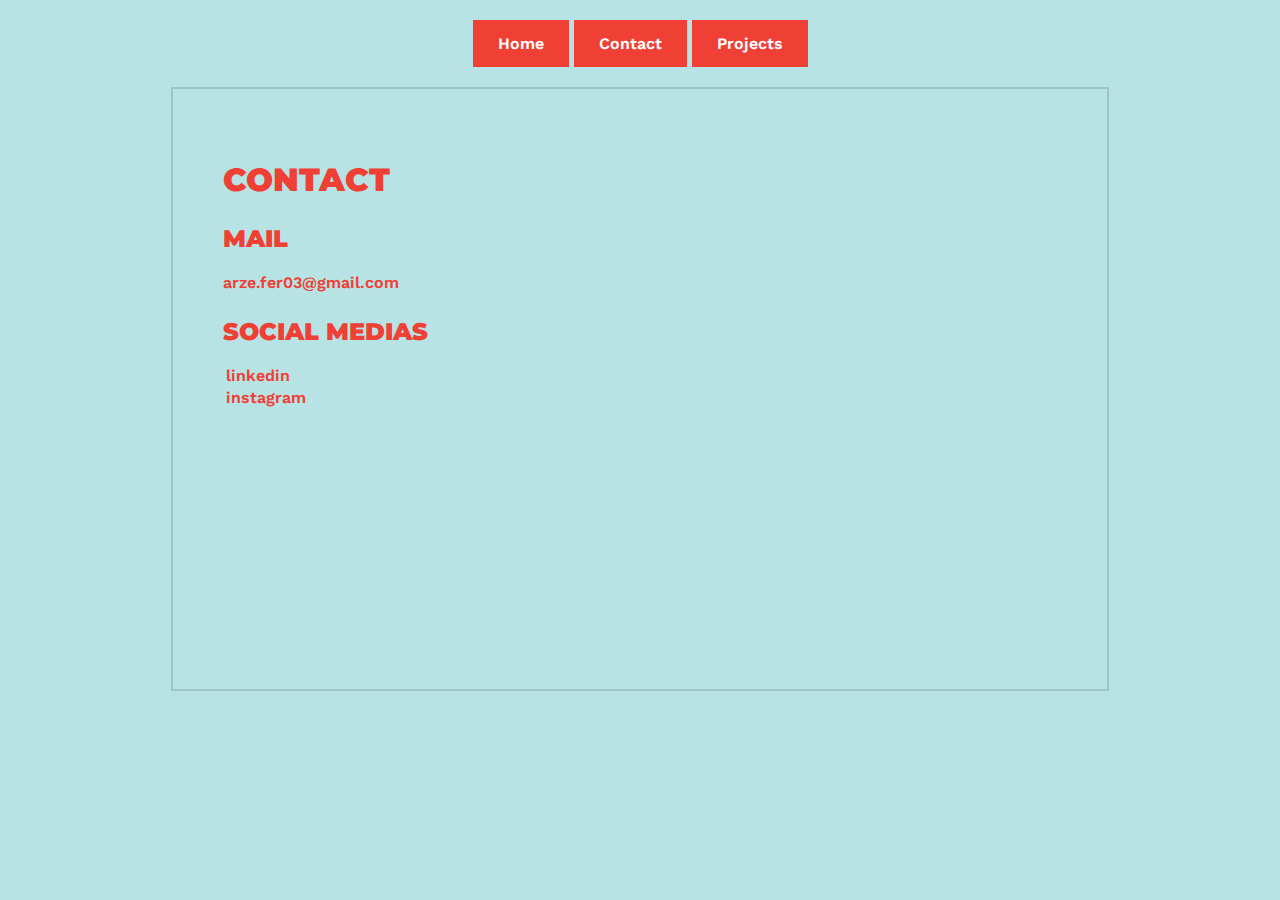
<file: contact.html>
<!DOCTYPE html>
<html lang="en">
<head>
    <meta charset="UTF-8">
    <meta name="viewport" content="width=device-width, initial-scale=1.0">
    <title>Axel Holberg gay Ferrufino Arze</title>
    <link rel="stylesheet" href="styles.css">
    <link rel="stylesheet" href="https://fonts.googleapis.com/css?family=Montserrat:900|Work+Sans:300">
    <link rel="icon" href="icon.png">
</head>
<body>
    <nav class="navbar">
        <a href="/">Home</a>
        <a href="/contact.html">Contact</a>
        <a href="/projects.html">Projects</a>
    </nav>
    
    <div id="container">
        <div class="contact">
            <h1>CONTACT</h1>
            <div class="tabs">
                <div class="mail">
                    <h2>MAIL</h2>
                    <a href="mailto:arze.fer03@gmail.com" target="_blank">arze.fer03@gmail.com</a>
                </div>
                <div class="social">
                    <h2>SOCIAL MEDIAS</h2>
                    <ul>
                        <li><a target="_blank" href="https://www.linkedin.com/in/axel-ferrufino/">linkedin</a></li>
                        <li><a target="_blank" href="https://www.instagram.com/axel._.fer/">instagram</a></li>
                    </ul>
                </div>
            </div>
        </div>
    </div>
</body>
</html>
</file>
<file: styles.css>
#esempio{
    width: 300px;   /*content*/
    padding: 50px; /*outside of content*/
    border: 15px solid green; /*outside of padding*/
    margin: 20px; /*outside of border*/
}

body{
    font-family: 'Work Sans', sans-serif;
    font-weight: 600;
    background-color: #b7e3e4;
}

h1, h2, h3, h4, h5, h6 {
    font-family: 'Montserrat', sans-serif;
    font-weight: 900;
}
.navbar{
    text-align: center;
    margin-bottom: 20px;
    margin-top: 20px;
}
.navbar a:link,.navbar a:visited{
    background-color: #f03f35;
    color: white;
    padding: 14px 25px;
    text-align: center;
    text-decoration: none;
    display: inline-block;
}
.navbar a:hover,.navbar a:active{
    background-color: red;
}

#container{
    width: 66%;
    padding: 50px;
    border: 2px solid rgba(18, 18, 18, 0.136);
    min-height: 500px;
    margin: auto;
}

.main #text{
    color: #f03f35;
    text-align: left;
    margin: auto;
    flex: 1;
}

.main #photo{
    flex: 1;
}

@media (min-width: 700px ){
    .main{
        display: flex;
    }

    .about .line{
        display: flex;
    }


}

@media (max-width: 700px){
    .about #text p{
        text-align: justify;
    }
}

.main #photo img{
    max-width: 100%;
}

.contact{
    -webkit-text-fill-color: #f03f35;
    text-align: left;
}
.contact .tabs div{
    margin-top: 25px;
}
.contact a{
    text-decoration: none;
    color:#f03f35 ;
}

.contact ul{
    list-style-type: none;
    margin: 0;
    padding: 0;
}

.contact ul li{
    margin: 3px;
}

.projects{
    -webkit-text-fill-color: #f03f35;
    text-align: left;
}
.projects .tabs div{
    margin-top: 25px;
}
.projects a{
    text-decoration: none;
    color:#f03f35 ;
}

.projects ul{
    list-style-type: none;
    margin: 0;
    padding: 0;
}

.projects ul li{
    margin: 3px;
    font-family: 'Montserrat', sans-serif;
    font-weight: 900;
}
 
#container a:hover {
    color: #ff0d00;
    font-size: 1.1rem;
}
</file>
